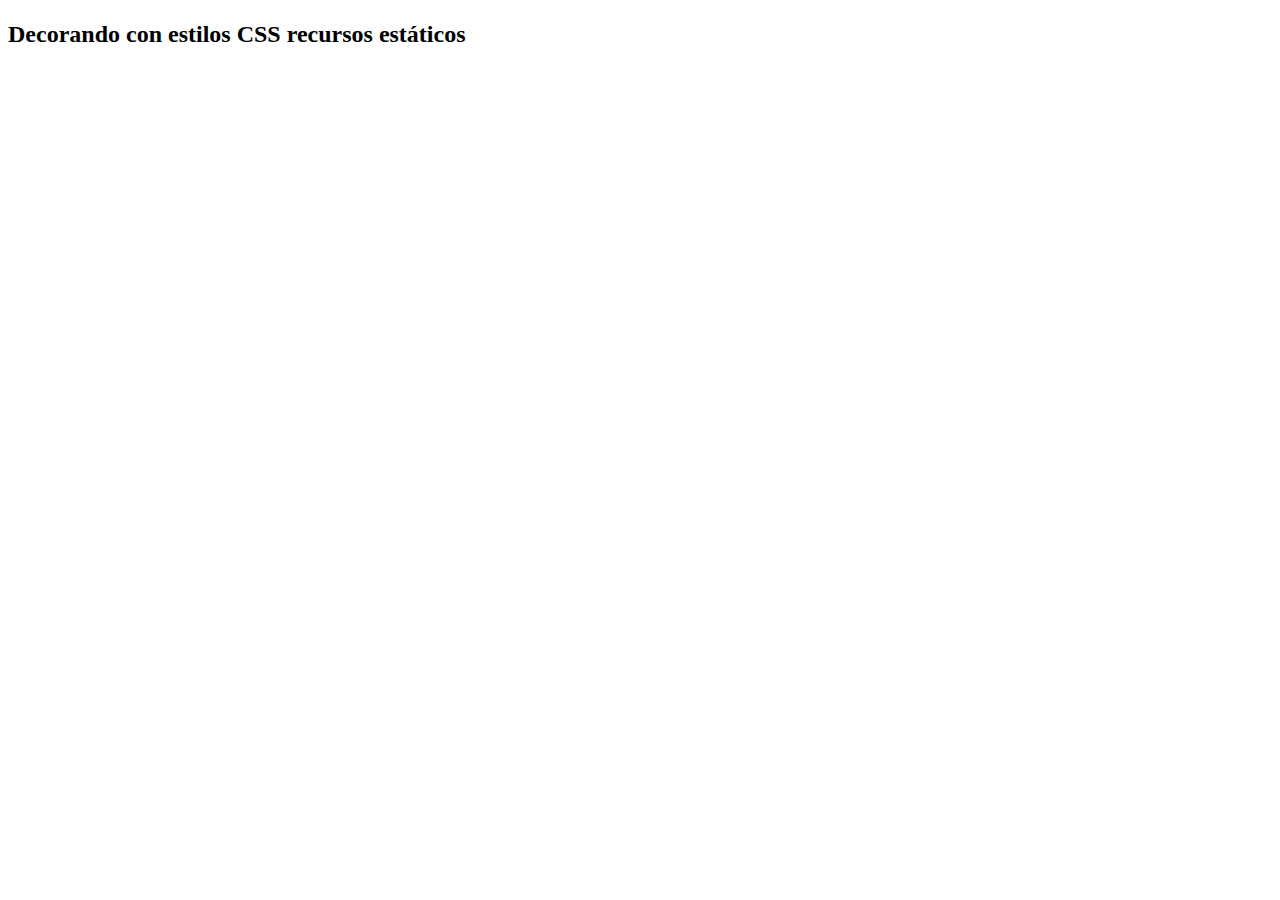
<file: src/main/resources/templates/index.html>
<!DOCTYPE html>
<html xmlns:th="http://www.thymeleaf.org">
<head>
<meta charset="UTF-8" />
<title th:text="${titulo}"></title>
<link rel="stylesheet" type="text/css" th:href="@{/css/style.css}"></link>
</head>
<body>
	<h1 class="color-rojo" th:text="${titulo}"></h1>
	<h2 class="color-azul">Decorando con estilos CSS recursos
		estáticos</h2>
	<img th:src="@{/images/spring.png}"></img>
</body>
</html>
</file>
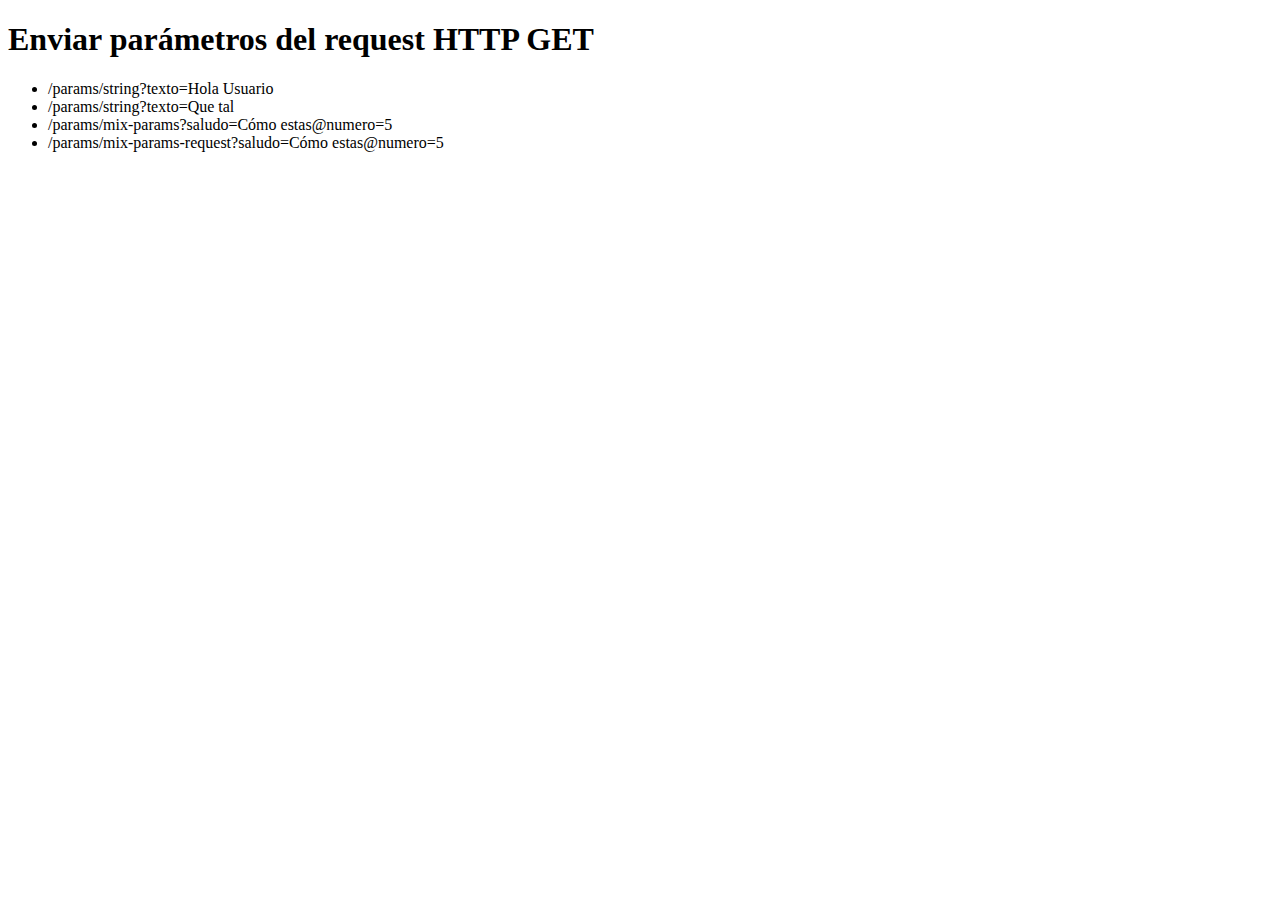
<file: src/main/resources/templates/params/index.html>
<!DOCTYPE html>
<html xmlns:th="http://www.thymeleaf.org">
<head>
<meta charset="UTF-8" />
<title>Enviar parámetros del request HTTP GET</title>
</head>
<body>
	<h1>Enviar parámetros del request HTTP GET</h1>
	<ul>
		<li><a th:href="@{/params/string(texto='Hola usuario')}">/params/string?texto=Hola Usuario</a></li>
		<li><a th:href="@{/params/string(texto='Que tal')}">/params/string?texto=Que tal</a></li>
		<li><a th:href="@{/params/mix-params(saludo='Cómo estas', numero=5)}">/params/mix-params?saludo=Cómo estas@numero=5</a></li>
		<li><a th:href="@{/params/mix-params-request(saludo='Cómo estas', numero=5)}">/params/mix-params-request?saludo=Cómo estas@numero=5</a></li>
	</ul>
</body>
</html>
</file>
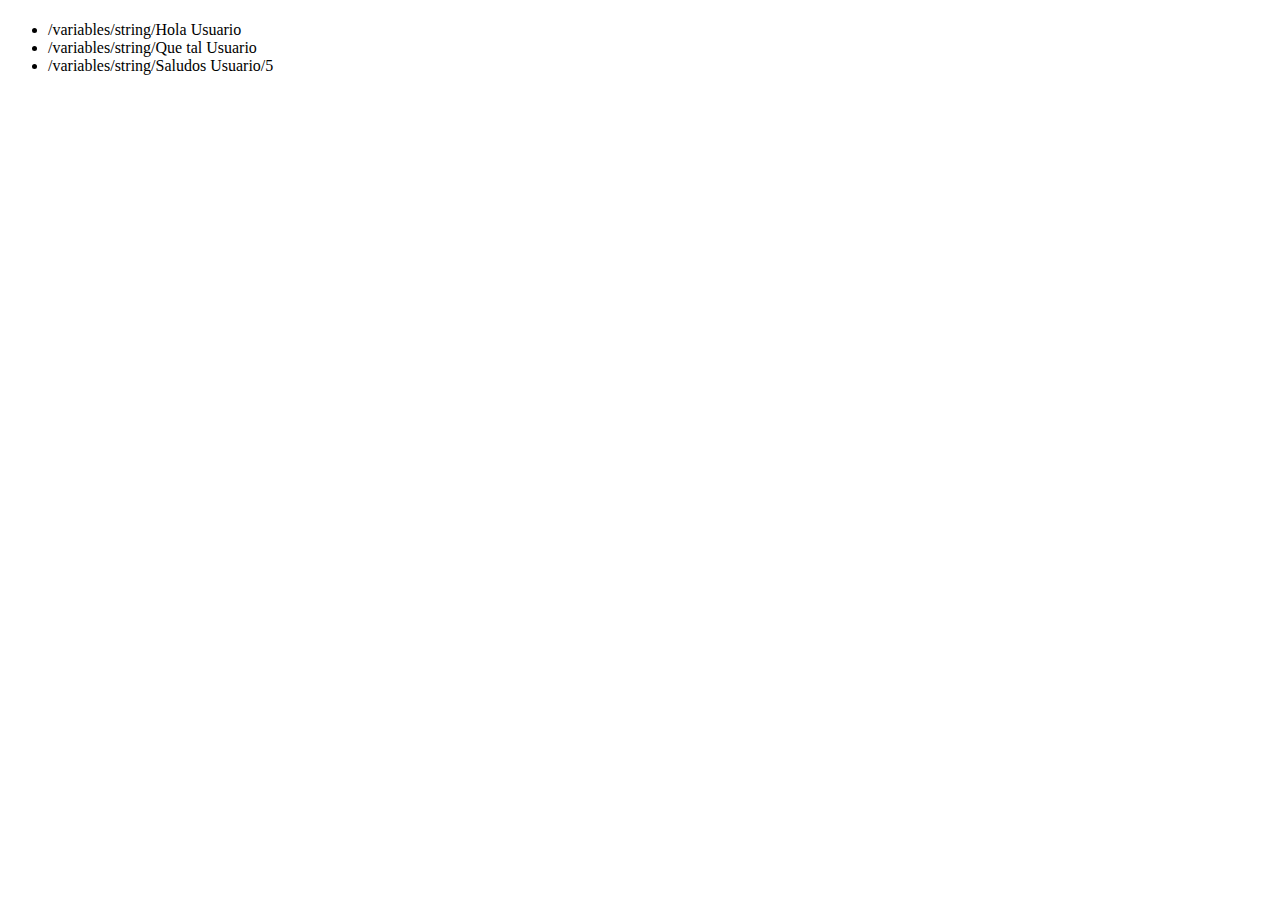
<file: src/main/resources/templates/variables/index.html>
<!DOCTYPE html>
<html xmlns:th="http://www.thymeleaf.org">
<head>
<meta charset="UTF-8" />
<title th:text="${titulo}"></title>
</head>
<body>
	<h1 th:text="${titulo}"></h1>
	<ul>
		<li><a th:href="@{/variables/string/}+ 'Hola Usuario'">/variables/string/Hola
				Usuario</a></li>
		<li><a th:href="@{/variables/string/}+ 'Que tal usuario'">/variables/string/Que
				tal Usuario</a></li>
		<li><a
			th:href="@{/variables/string/}+ ${'Saludos Usuario'} + '/'+ ${''}">/variables/string/Saludos
				Usuario/5</a></li>
	</ul>
</body>
</html>
</file>
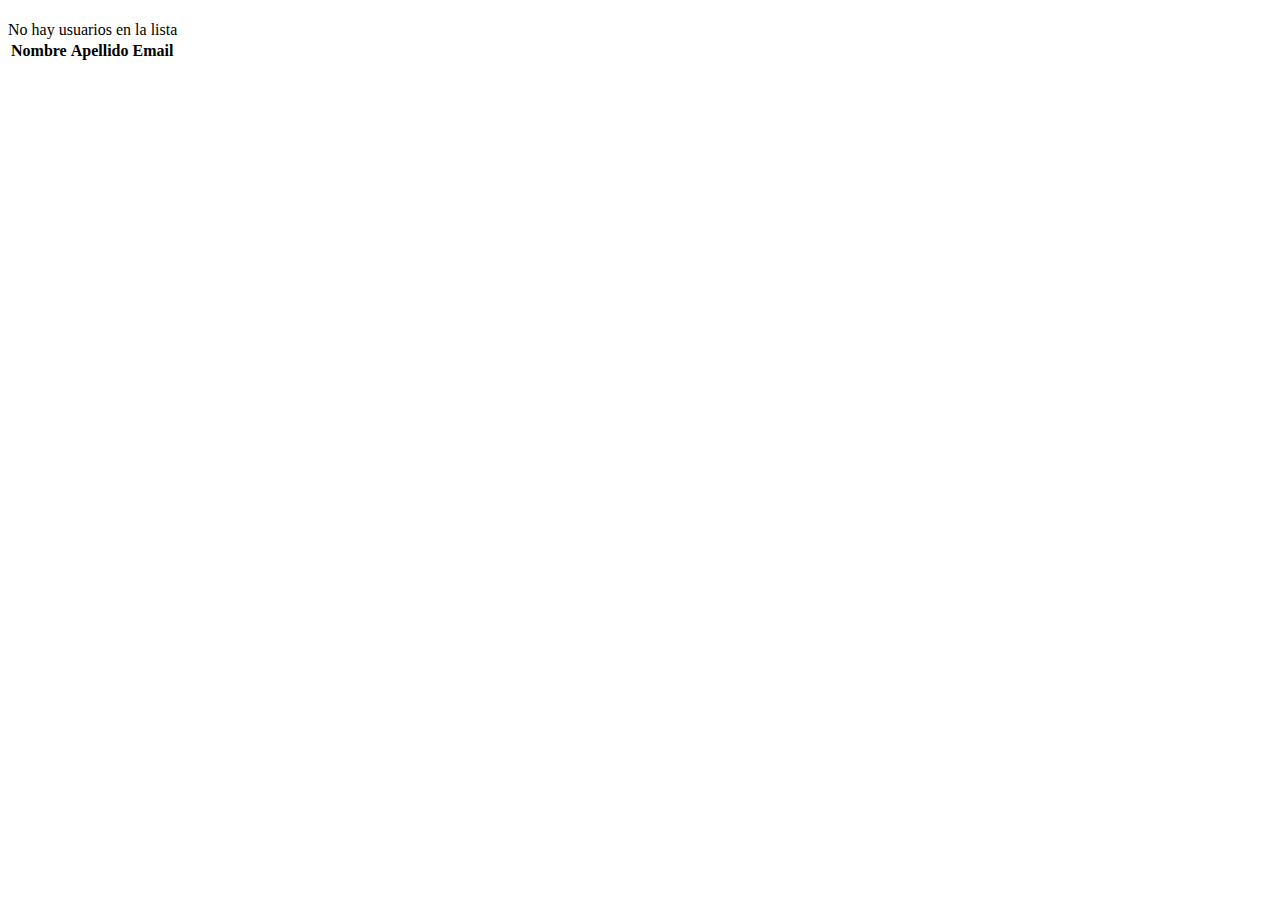
<file: src/main/resources/templates/listar.html>
<!DOCTYPE html>
<html xmlns:th="http://www.thymeleaf.org">
<head>
<meta charset="UTF-8">
<title th:text="${titulo}"></title>
</head>
<body>
	<h1 th:text="${titulo}"></h1>
	<div th:if="${usuarios.isEmpty()}">No hay usuarios en la lista</div>
	<table th:if="${!usuarios.isEmpty()}">
		<thead>
			<tr>
				<th>Nombre</th>
				<th>Apellido</th>
				<th>Email</th>
			</tr>
		</thead>
		<tbody>
			<tr th:each="usuario: ${usuarios}">
				<td th:text="${usuario.nombre}"></td>
				<td th:text="${usuario.apellido}"></td>
				<td th:text="${usuario.email}"></td>
			</tr>
		</tbody>
	</table>
</body>
</html>
</file>
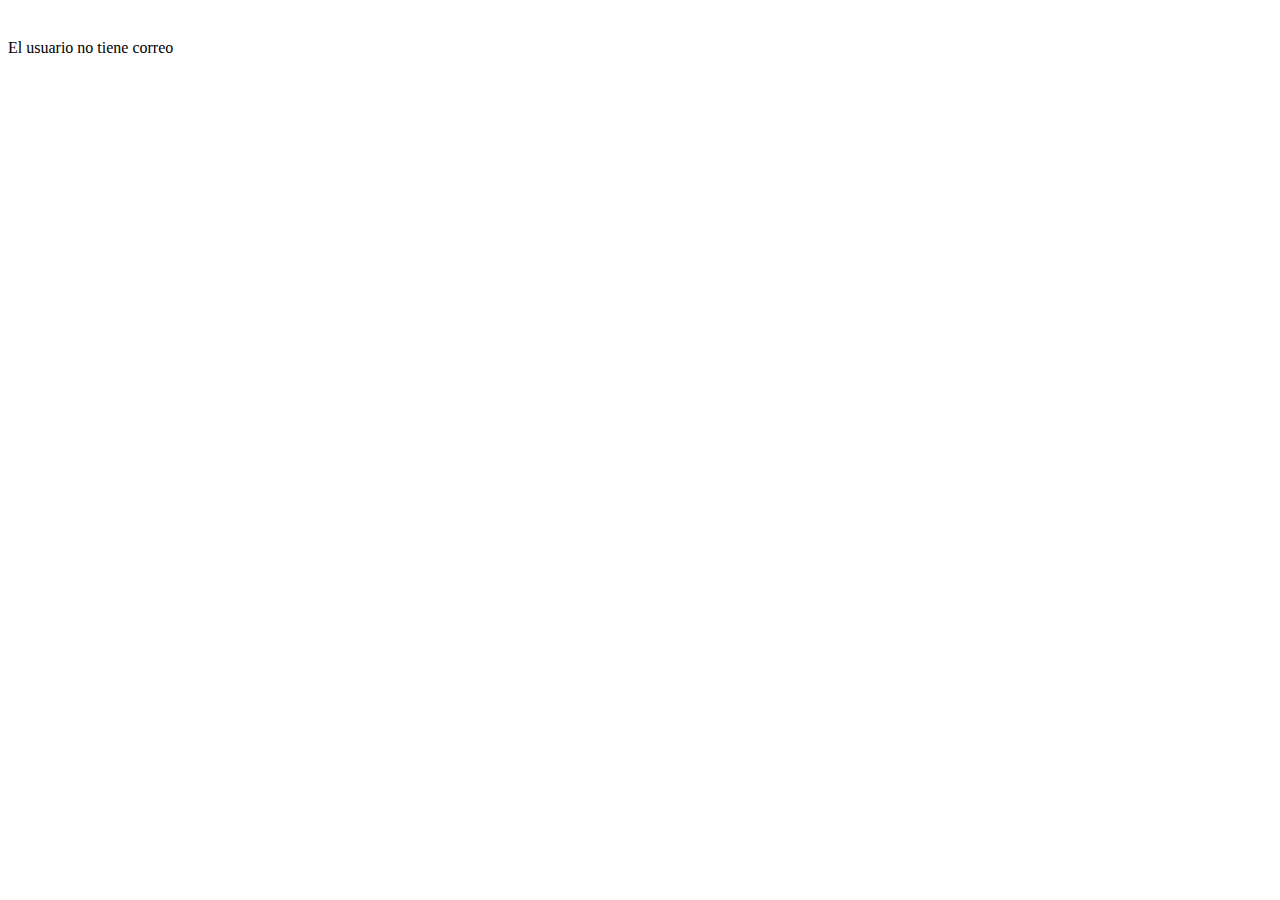
<file: src/main/resources/templates/perfil.html>
<!DOCTYPE html>
<html xmlns:th="http://www.thymeleaf.org">
<head>
<meta charset="UTF-8">
<title th:text="${titulo}"></title>
</head>
<body>
	<h1 th:text="${titulo}"></h1>
	<span th:text="${usuario.nombre}"></span>
	<span th:text="${usuario.apellido}"></span>
	<br>
	<span th:if="${usuario.email}" th:text="${usuario.email}"></span>
	<span th:if="${usuario.email == null}">El usuario no tiene correo</span>
</body>
</html>
</file>
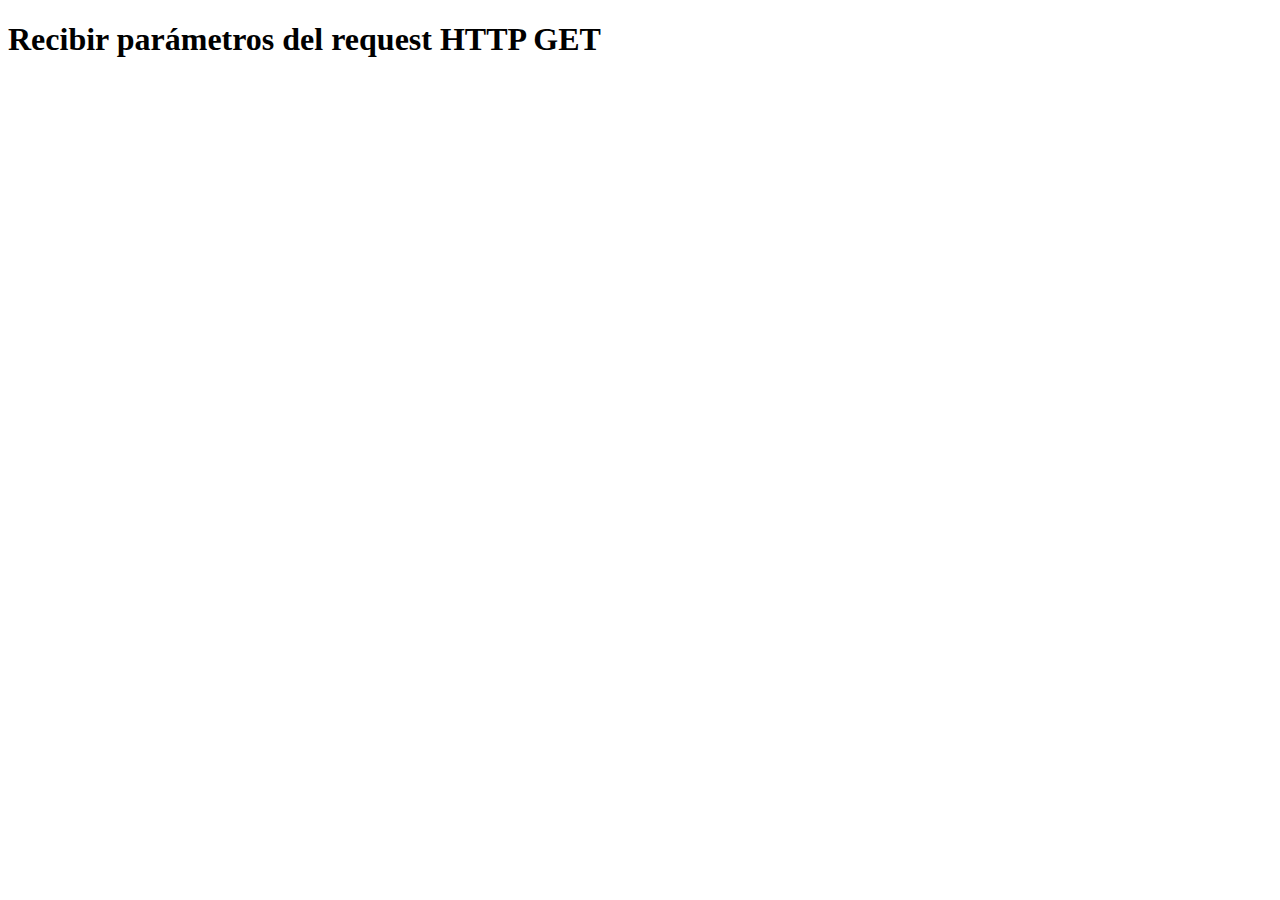
<file: src/main/resources/templates/params/ver.html>
<!DOCTYPE html>
<html xmlns:th="http://www.thymeleaf.org">
<head>
<meta charset="UTF-8" />
<title>Recibir parámetros del request HTTP GET</title>
</head>
<body>
	<h1>Recibir parámetros del request HTTP GET</h1>
	<div th:text="${resultado}"></div>
</body>
</html>
</file>
